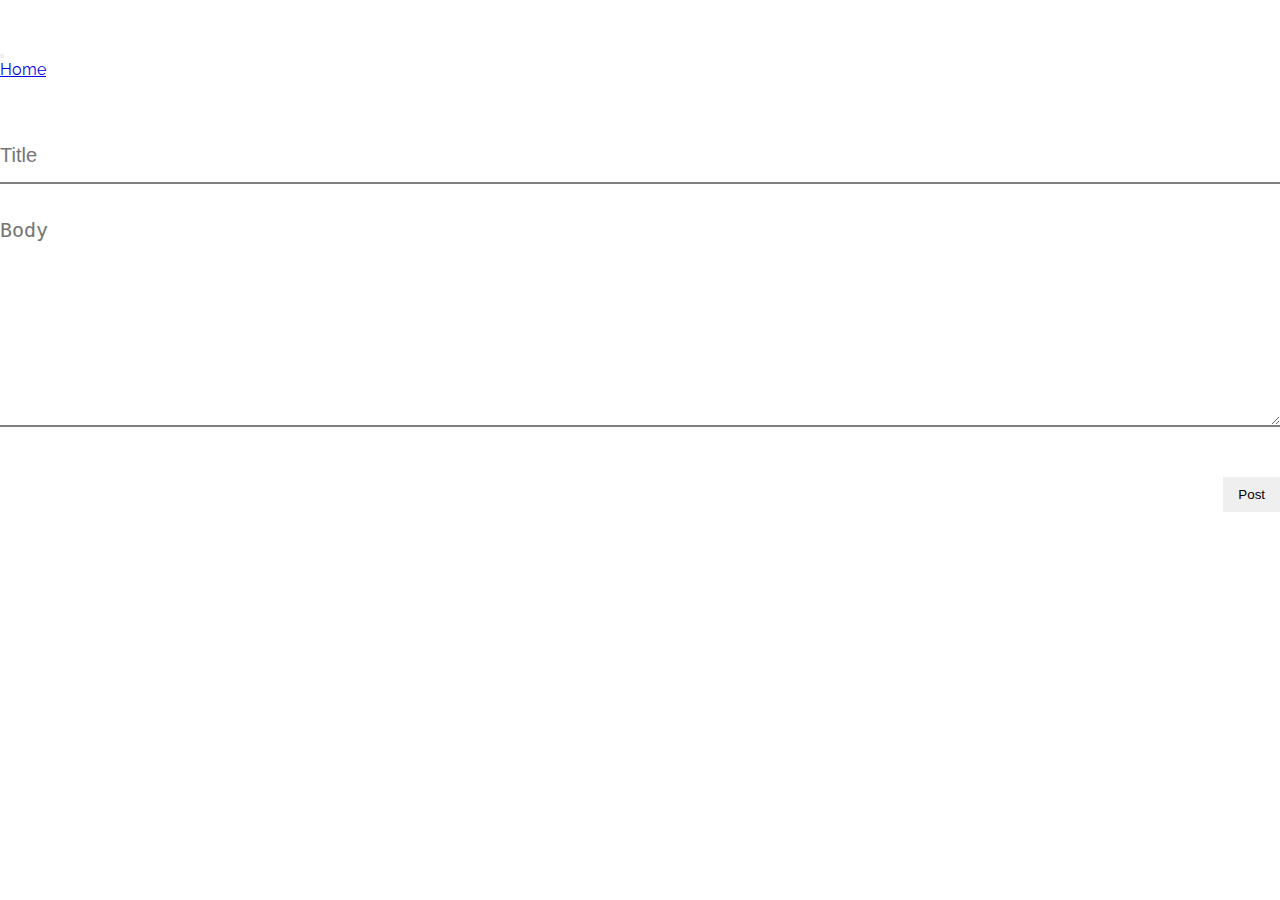
<file: form.html>
<!DOCTYPE html>
<html lang="en">
  <head>
    <meta charset="UTF-8" />
    <meta name="viewport" content="width=device-width, initial-scale=1.0" />
    <title>Blog Website</title>

    <!-- CSS -->
    <link rel="stylesheet" href="style.css" />
    <link
      href="https://cdn.jsdelivr.net/npm/bootstrap@5.3.1/dist/css/bootstrap.min.css"
      rel="stylesheet"
      integrity="sha384-4bw+/aepP/YC94hEpVNVgiZdgIC5+VKNBQNGCHeKRQN+PtmoHDEXuppvnDJzQIu9"
      crossorigin="anonymous"
    />

    <!-- Font Awesome -->
    <link
      rel="stylesheet"
      href="https://cdnjs.cloudflare.com/ajax/libs/font-awesome/6.4.0/css/all.min.css"
      integrity="sha512-iecdLmaskl7CVkqkXNQ/ZH/XLlvWZOJyj7Yy7tcenmpD1ypASozpmT/E0iPtmFIB46ZmdtAc9eNBvH0H/ZpiBw=="
      crossorigin="anonymous"
      referrerpolicy="no-referrer"
    />

    <!-- Fonts -->
    <link rel="preconnect" href="https://fonts.googleapis.com" />
    <link rel="preconnect" href="https://fonts.gstatic.com" crossorigin />
    <link
      href="https://fonts.googleapis.com/css2?family=Lato&family=Raleway&display=swap"
      rel="stylesheet"
    />
  </head>
  <body>
    <!-- navbar start -->
    <nav class="navbar navbar-expand-sm navbar-dark bg-dark p-3">
      <div class="container-fluid">
        <!-- <a class="navbar-brand" href="#">Blog WebApp</a> -->
        <div class="logo">
          <h1>Blog WebApp</h1>
        </div>
        <button
          class="navbar-toggler collapsed"
          type="button"
          data-bs-toggle="collapse"
          data-bs-target="#navbarColor01"
          aria-controls="navbarColor01"
          aria-expanded="false"
          aria-label="Toggle navigation"
        >
          <span class="navbar-toggler-icon"></span>
        </button>
        <div class="navbar-collapse collapse" id="navbarColor01">
          <ul class="navbar-nav ms-auto">
            <a class="nav-link active" href="index.html" aria-current="page"
              >Home</a
            >
          </ul>
        </div>
      </div>
    </nav>
    <!-- navbar end -->

    <!-- form start -->
    <div class="container">
      <form>
        <input
          type="text"
          name="title"
          id="title"
          placeholder="Title"
          required
        /><br />
        <textarea
          name="blog"
          id="blogBlog"
          cols="30"
          rows="8"
          placeholder="Body"
          required
        ></textarea>
      </form>
      <div class="post_btn">
        <button type="button" class="btn btn-dark" id="postBtn">Post</button>
      </div>
    </div>
    <!-- form end -->

    
    <script
      src="https://cdn.jsdelivr.net/npm/bootstrap@5.3.1/dist/js/bootstrap.bundle.min.js"
      integrity="sha384-HwwvtgBNo3bZJJLYd8oVXjrBZt8cqVSpeBNS5n7C8IVInixGAoxmnlMuBnhbgrkm"
      crossorigin="anonymous"
    ></script>
    <script src="app.js"></script>
  </body>
</html>
</file>
<file: style.css>
* {
  margin: 0;
  padding: 0;
  box-sizing: border-box;
}

body {
  width: 100%;
  height: auto;
  overflow-x: hidden;
  font-family: "Lato", sans-serif;
  font-family: "Raleway", sans-serif;
  position: relative;
}

html {
  scroll-behavior: smooth;
}

/* navbar start */
nav {
  width: 100%;
  z-index: 10;
}
nav .logo h1 {
  font-size: 35px;
  color: white;
}

/* navbar end */

/* icon */
.main {
  width: 100%;
  height: calc(100vh - 82px);
  margin-top: 150px;
  position: relative;
}

.main .container {
  padding-bottom: 50px !important;
}

.main .container .cards {
  display: grid;
  grid-template-columns: repeat(2, 1fr);
  justify-content: center;
  align-items: center;
  gap: 50px;
}

.main .container .cards .card {
  /* width: 300px; */
  height: 200px;
  overflow-y: hidden;
  box-shadow: 0px 1px 5px rgba(0, 0, 0, 0.6);
  /* padding: 20px; */
}

.main .container .cards .card .heading {
  background: rgb(223, 223, 223);
  padding: 20px;
  display: flex;
  display: flex;
  justify-content: space-between;
  align-items: center;
}

.main .container .cards .card .heading h3 {
  cursor: pointer;
}

.main .container .cards .card .heading i {
  font-size: 25px;
  color: red;
  cursor: pointer;
}
.main .container .cards .card .card-body {
  text-align: justify;
}
.main .add {
  position: fixed;
  bottom: 2%;
  right: 1%;
}

.main .add button i {
  font-size: 25px;
  color: white;
}

@media screen and (max-width: 770px) {
  .main .container .cards {
    grid-template-columns: 1fr;
    width: 100%;
  }
  .main {
    margin-top: 120px;
  }
}

@media screen and (max-width: 335px) {
  .main {
    margin-top: 200px;
  }
}

/* form page */
.container form {
  margin: 50px 0;
  display: flex;
  flex-direction: column;
}
.container form input,
.container form textarea {
  /* width: 80%; */
  padding: 15px 0;
  font-size: 20px;
  border: none;
  outline: none;
  border-bottom: 2px solid grey;
}

.container .post_btn {
  position: relative;
}

.container .post_btn button {
  position: absolute;
  right: 0%;
  padding: 10px 15px;
  border: none;
}

.container .post_btn button a {
  color: white;
  text-decoration: none;
}
</file>
